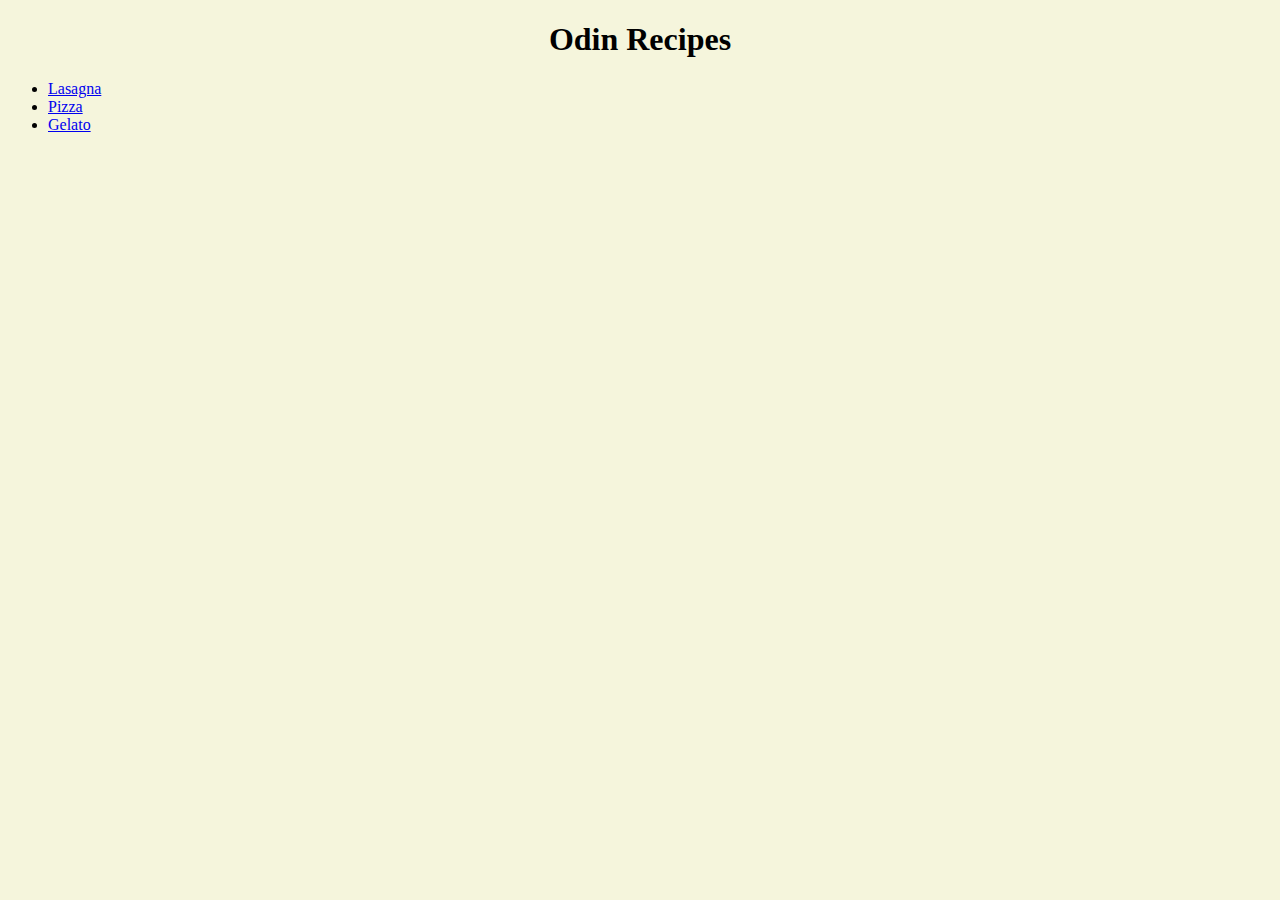
<file: index.html>
<!DOCTYPE html>
<html lang="en">
	<head>
		<meta charset="UTF-8" />
		<title>Odin Recipes</title>
		<link
			rel="stylesheet"
			href="./style.css" />
	</head>
	<body>
		<h1>Odin Recipes</h1>
		<ul>
			<li><a href="./recipes/lasagna.html">Lasagna</a></li>
			<li><a href="./recipes/pizza.html">Pizza</a></li>
			<li><a href="./recipes/gelato.html">Gelato</a></li>
		</ul>
	</body>
</html>
</file>
<file: style.css>
body {
	background-color: beige;
}

h1 {
	text-align: center;
}

img {
	border: solid black 1px;
	border-radius: 3%;
	margin: 30px;
}
</file>
